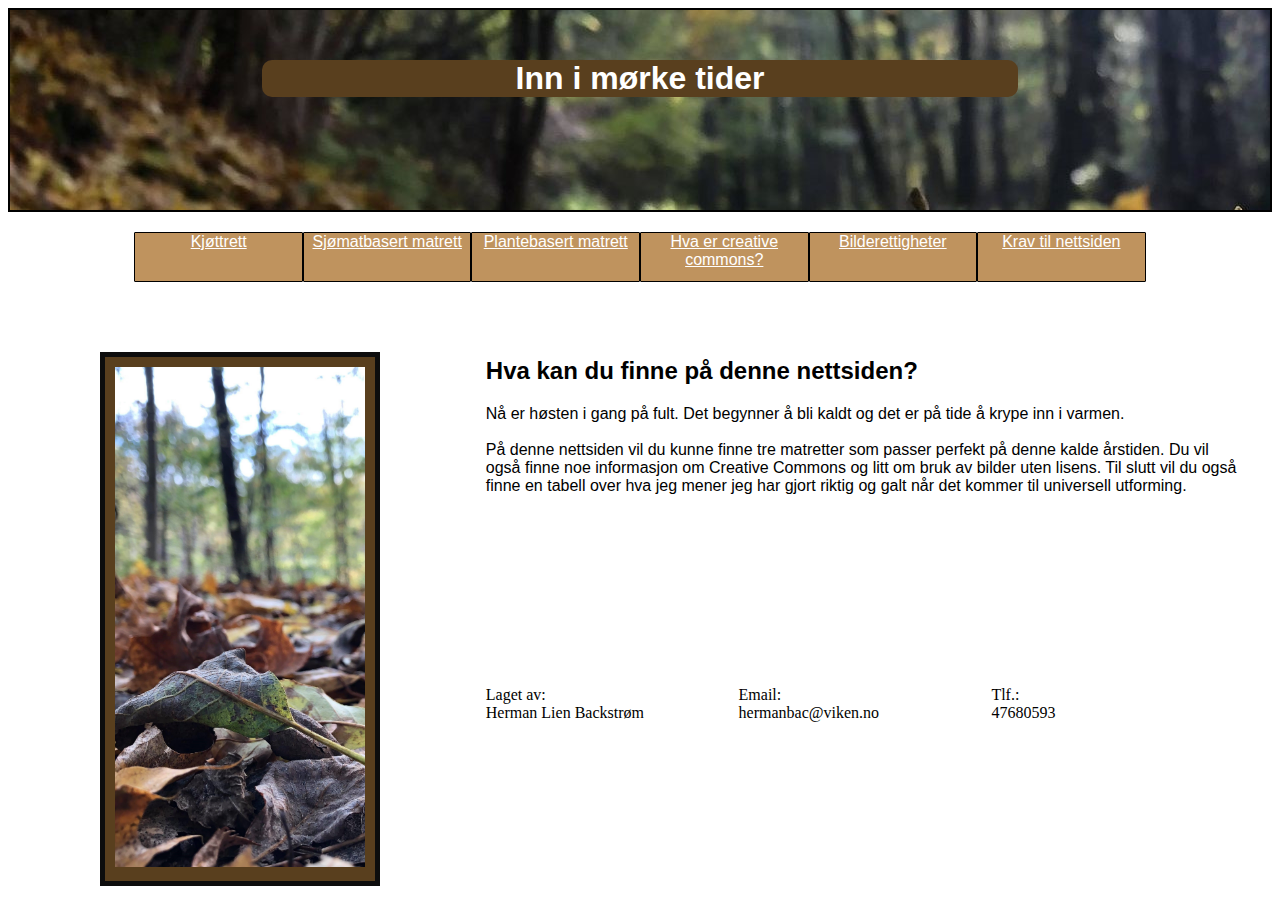
<file: Høstmat/Index.html>
<!DOCTYPE html>
<html lang="nb">
<head>
    <meta charset="UTF-8">
    <title>Hjemmeside</title>
    <link rel="Stylesheet" href="CSS.css">
</head>
<body>

<div id="banner">
    <h1>Inn i mørke tider</h1>
</div>

<div id="nav">
    <div><a href="kjøttrett.html">Kjøttrett</a></div>
    <div><a href="sjømatrett.html">Sjømatbasert matrett</a></div>
    <div><a href="planterett.html">Plantebasert matrett</a></div>
    <div><a href="creativecommons.html">Hva er creative commons?</a></div>
    <div><a href="bilderettigheter.html">Bilderettigheter</a></div>
    <div><a href="krav.html">Krav til nettsiden</a></div>
</div>

<div id="bilde">
    <img src="høstbilde.jpg" width="250" height="500" alt="Bilde av blader på bakken Lisens: tatt bilde selv">
</div>

<div id="info">
    <h2>Hva kan du finne på denne nettsiden?</h2>
    <p>
        Nå er høsten i gang på fult. Det begynner å bli kaldt og det er på tide å krype inn i varmen.<br><br> På denne nettsiden vil du kunne finne tre matretter som passer perfekt på denne kalde årstiden. Du vil også finne noe informasjon om Creative Commons og litt om bruk av bilder uten lisens. Til slutt vil du også finne en tabell over hva jeg mener jeg har gjort riktig og galt når det kommer til universell utforming.
    </p>
</div>


<div id="kontaktinfo">
    <div><p>Laget av:<br> Herman Lien Backstrøm</p></div>
    <div><p>Email:<br> hermanbac@viken.no</p></div>
    <div><p>Tlf.:<br> 47680593</p></div>
</div>
</body>
</html>
</file>
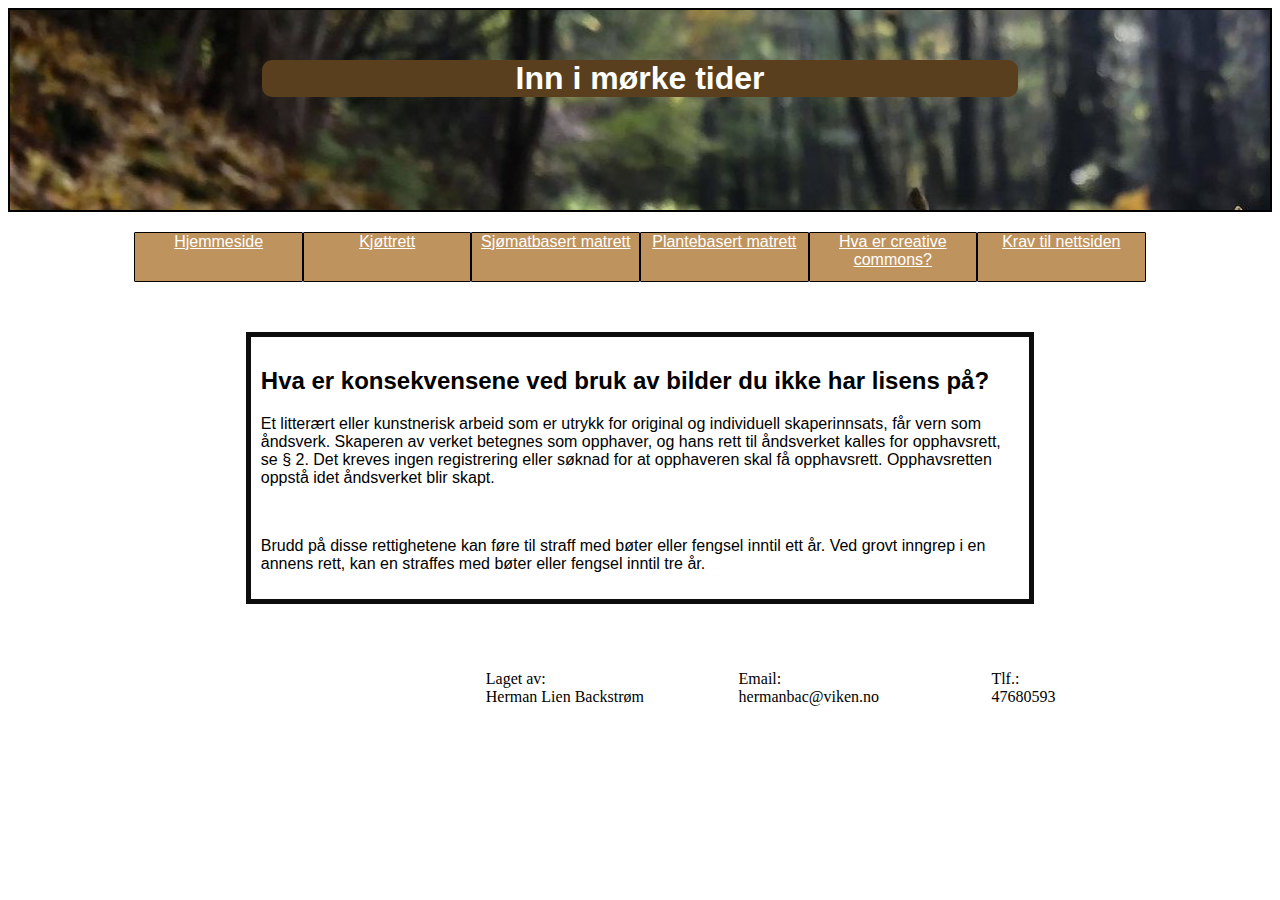
<file: Høstmat/bilderettigheter.html>
<!DOCTYPE html>
<html lang="nb">
<head>
    <meta charset="UTF-8">
    <title>Konsekvenser ved bruk av bilder</title>
    <link rel="Stylesheet" href="CSS.css">
</head>
<body>
<div id="banner">
    <h1>Inn i mørke tider</h1>
</div>

<div id="nav">
    <div><a href="Index.html">Hjemmeside</a></div>
    <div><a href="kjøttrett.html">Kjøttrett</a></div>
    <div><a href="sjømatrett.html">Sjømatbasert matrett</a></div>
    <div><a href="planterett.html">Plantebasert matrett</a></div>
    <div><a href="creativecommons.html">Hva er creative commons?</a></div>
    <div><a href="krav.html">Krav til nettsiden</a></div>
</div>
<div id="info2">
    <h2>Hva er konsekvensene ved bruk av bilder du ikke har lisens på?</h2>
    <p>Et litterært eller kunstnerisk arbeid som er utrykk for original og individuell skaperinnsats, får vern som åndsverk. Skaperen av verket betegnes som opphaver, og hans rett til åndsverket kalles for opphavsrett, se § 2. Det kreves ingen registrering eller søknad for at opphaveren skal få opphavsrett. Opphavsretten oppstå idet åndsverket blir skapt.</p>
    <br>
    <p>Brudd på disse rettighetene kan føre til straff med bøter eller fengsel inntil ett år. Ved grovt inngrep i en annens rett, kan en straffes med bøter eller fengsel inntil tre år.</p>
</div>

<div id="kontaktinfo">
    <div><p>Laget av:<br> Herman Lien Backstrøm</p></div>
    <div><p>Email:<br> hermanbac@viken.no</p></div>
    <div><p>Tlf.:<br> 47680593</p></div>
</div>
</body>
</html>
</file>
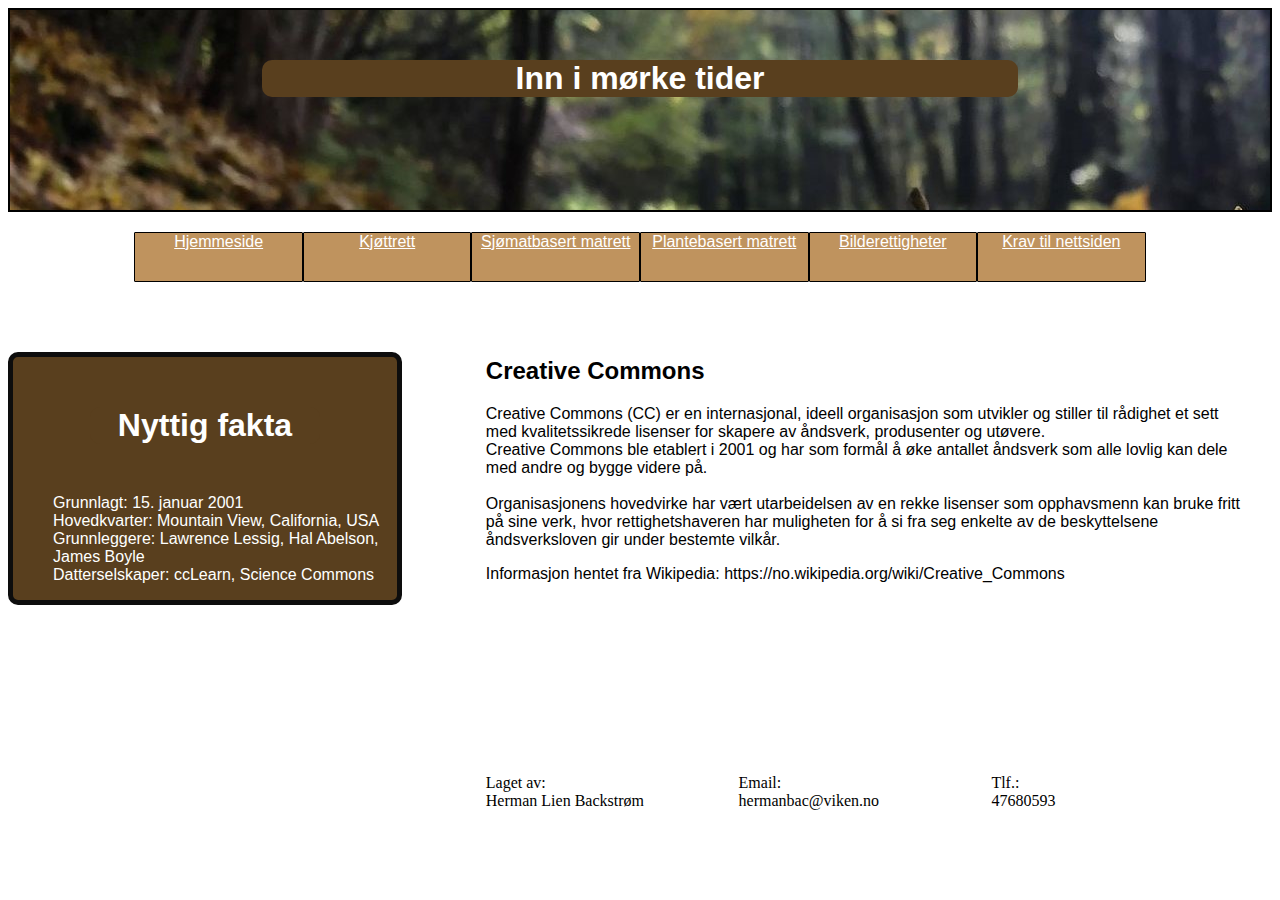
<file: Høstmat/creativecommons.html>
<!DOCTYPE html>
<html lang="nb">
<head>
    <meta charset="UTF-8">
    <title>Hva er Creative Commons?</title>
    <link rel="Stylesheet" href="CSS.css">
</head>
<body>
<div id="banner">
    <h1>Inn i mørke tider</h1>
</div>

<div id="nav">
    <div><a href="Index.html">Hjemmeside</a></div>
    <div><a href="kjøttrett.html">Kjøttrett</a></div>
    <div><a href="sjømatrett.html">Sjømatbasert matrett</a></div>
    <div><a href="planterett.html">Plantebasert matrett</a></div>
    <div><a href="bilderettigheter.html">Bilderettigheter</a></div>
    <div><a href="krav.html">Krav til nettsiden</a></div>
</div>
<div id="lenker">
    <h1>Nyttig fakta</h1>
    <ul>
        <li> Grunnlagt: 15. januar 2001 </li>
        <li> Hovedkvarter: Mountain View, California, USA </li>
        <li> Grunnleggere: Lawrence Lessig, Hal Abelson, James Boyle </li>
        <li> Datterselskaper: ccLearn, Science Commons </li>
    </ul>

</div>

<div id="info">
    <h2>Creative Commons</h2>
    <p>Creative Commons (CC) er en internasjonal, ideell organisasjon som utvikler og stiller til rådighet et sett med kvalitetssikrede lisenser for skapere av åndsverk, produsenter og utøvere.<br> Creative Commons ble etablert i 2001 og har som formål å øke antallet åndsverk som alle lovlig kan dele med andre og bygge videre på.<br><br> Organisasjonens hovedvirke har vært utarbeidelsen av en rekke lisenser som opphavsmenn kan bruke fritt på sine verk, hvor rettighetshaveren har muligheten for å si fra seg enkelte av de beskyttelsene åndsverksloven gir under bestemte vilkår.</p>
    <p>Informasjon hentet fra Wikipedia: https://no.wikipedia.org/wiki/Creative_Commons</p>
</div>

<div id="kontaktinfo">
    <div><p>Laget av:<br> Herman Lien Backstrøm</p></div>
    <div><p>Email:<br> hermanbac@viken.no</p></div>
    <div><p>Tlf.:<br> 47680593</p></div>
</div>
</body>
</html>
</file>
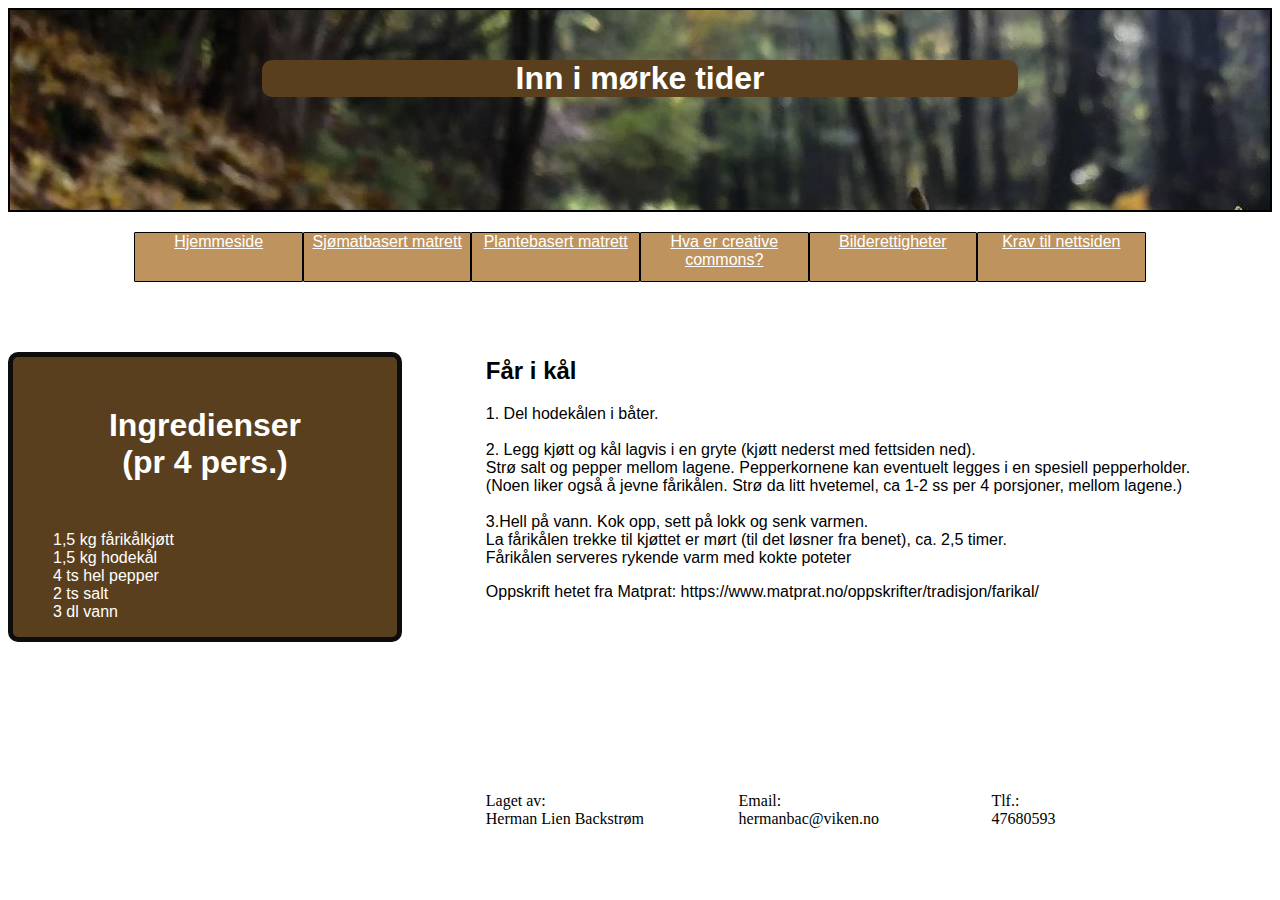
<file: Høstmat/kjøttrett.html>
<!DOCTYPE html>
<html lang="nb">
<head>
    <meta charset="UTF-8">
    <title>Kjøttrett</title>
    <link rel="Stylesheet" href="CSS.css">
</head>
<body>
<div id="banner">
    <h1>Inn i mørke tider</h1>
</div>

<div id="nav">
    <div><a href="Index.html">Hjemmeside</a></div>
    <div><a href="sjømatrett.html">Sjømatbasert matrett</a></div>
    <div><a href="planterett.html">Plantebasert matrett</a></div>
    <div><a href="creativecommons.html">Hva er creative commons?</a></div>
    <div><a href="bilderettigheter.html">Bilderettigheter</a></div>
    <div><a href="krav.html">Krav til nettsiden</a></div>
</div>
<div id="lenker">
    <h1>Ingredienser (pr 4 pers.)</h1>
    <ul>
        <li> 1,5 kg fårikålkjøtt </li>
        <li> 1,5 kg hodekål </li>
        <li> 4 ts hel pepper</li>
        <li> 2 ts salt </li>
        <li> 3 dl vann </li>
    </ul>
</div>

<div id="info">
    <h2>Får i kål</h2>
    <p>1. Del hodekålen i båter.
        <br>
        <br>
        2. Legg kjøtt og kål lagvis i en gryte (kjøtt nederst med fettsiden ned). <br> Strø salt og pepper mellom lagene. Pepperkornene kan eventuelt legges i en spesiell pepperholder. <br> (Noen liker også å jevne fårikålen. Strø da litt hvetemel, ca 1-2 ss per 4 porsjoner, mellom lagene.)
        <br>
        <br>
        3.Hell på vann. Kok opp, sett på lokk og senk varmen. <br> La fårikålen trekke til kjøttet er mørt (til det løsner fra benet), ca. 2,5 timer. <br>
        Fårikålen serveres rykende varm med kokte poteter</p>
    <p>Oppskrift hetet fra Matprat: https://www.matprat.no/oppskrifter/tradisjon/farikal/</p>
</div>
<div id="kontaktinfo">
    <div><p>Laget av:<br> Herman Lien Backstrøm</p></div>
    <div><p>Email:<br> hermanbac@viken.no</p></div>
    <div><p>Tlf.:<br> 47680593</p></div>
</div>
</body>
</html>
</file>
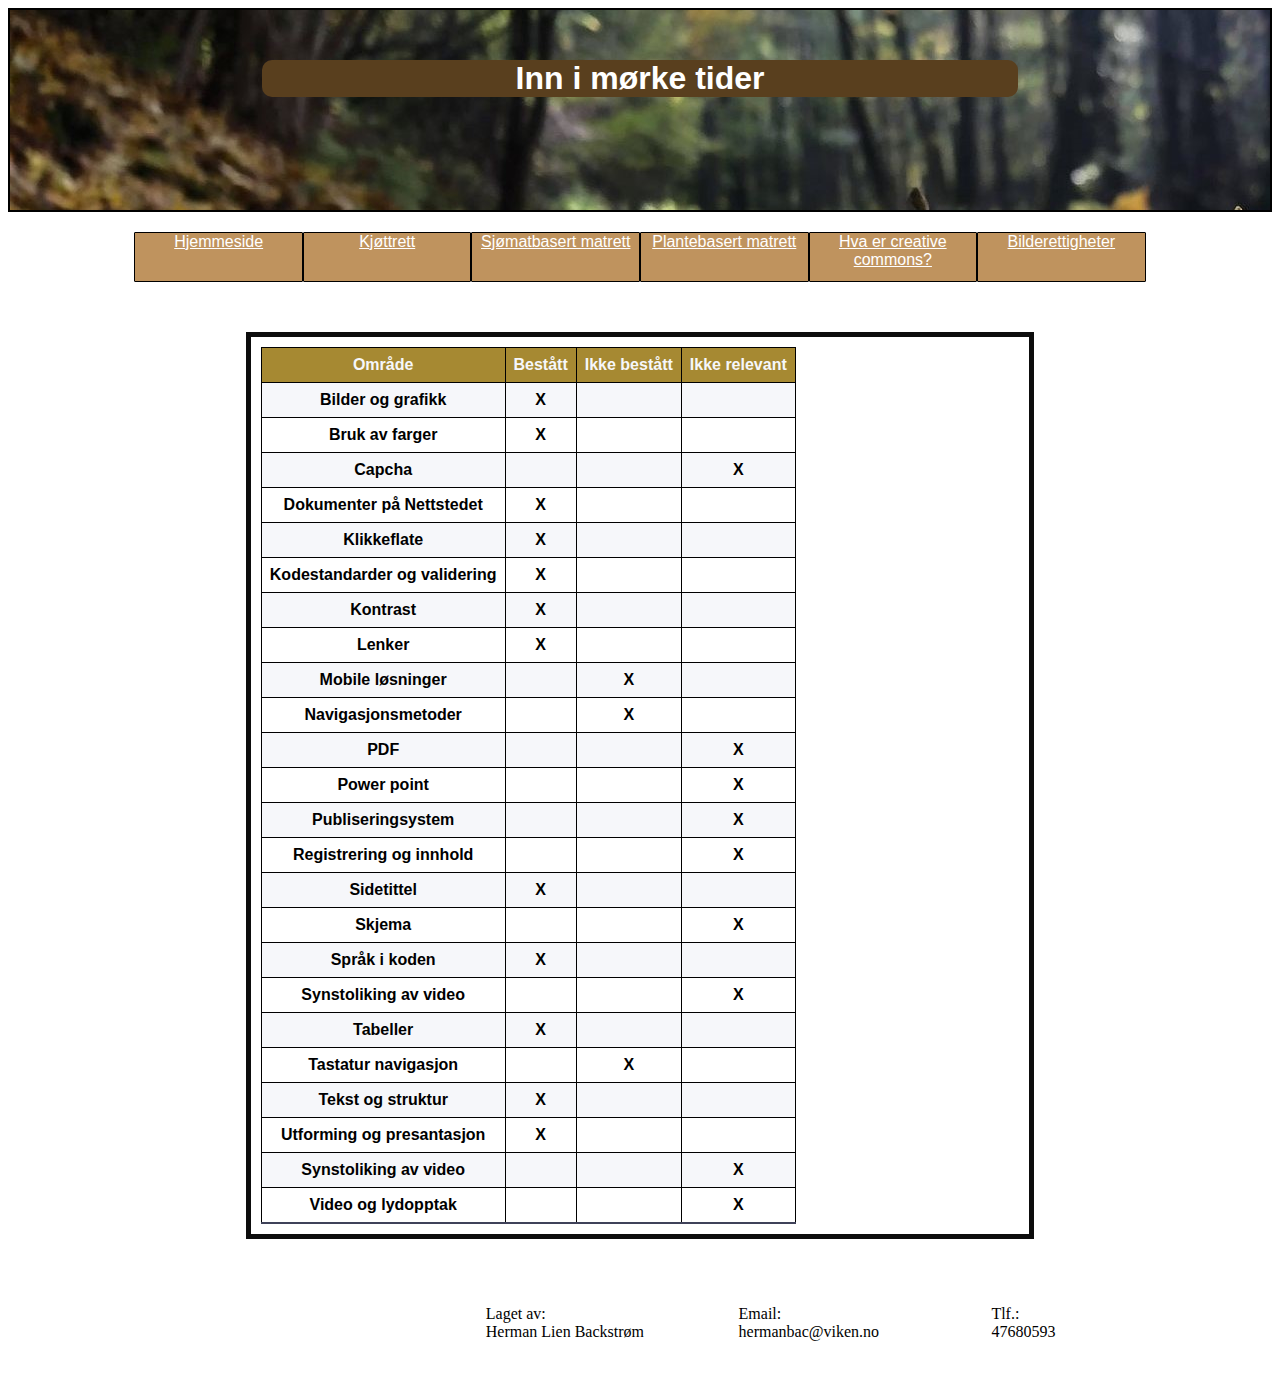
<file: Høstmat/krav.html>
<!DOCTYPE html>
<html lang="nb">
<head>
    <meta charset="UTF-8">
    <title>Oppfylling av krav</title>
    <link rel="Stylesheet" href="CSS.css">
</head>
<body>
<div id="banner">
    <h1>Inn i mørke tider</h1>
</div>

<div id="nav">
    <div><a href="Index.html">Hjemmeside</a></div>
    <div><a href="kjøttrett.html">Kjøttrett</a></div>
    <div><a href="sjømatrett.html">Sjømatbasert matrett</a></div>
    <div><a href="planterett.html">Plantebasert matrett</a></div>
    <div><a href="creativecommons.html">Hva er creative commons?</a></div>
    <div><a href="bilderettigheter.html">Bilderettigheter</a></div>
</div>
<div id="info2">
    <table>
        <thead>
        <tr>
            <th>Område</th>
            <th>Bestått</th>
            <th>Ikke bestått</th>
            <th>Ikke relevant</th>
        </tr>
        </thead>
        <tbody>
        <tr>
            <th>Bilder og grafikk</th>
            <th> X </th>
            <th> </th>
            <th> </th>
        </tr>
        <tr>
            <th>Bruk av farger</th>
            <th> X </th>
            <th> </th>
            <th> </th>
        </tr>
        <tr>
            <th>Capcha</th>
            <th> </th>
            <th> </th>
            <th> X </th>
        </tr>
        <tr>
            <th>Dokumenter på Nettstedet</th>
            <th> X </th>
            <th> </th>
            <th> </th>
        </tr>
        <tr>
            <th>Klikkeflate</th>
            <th> X </th>
            <th> </th>
            <th> </th>
        </tr>
        <tr>
            <th>Kodestandarder og validering</th>
            <th> X </th>
            <th> </th>
            <th> </th>
        </tr>
        <tr>
            <th>Kontrast</th>
            <th> X </th>
            <th> </th>
            <th> </th>
        </tr>
        <tr>
            <th>Lenker</th>
            <th> X </th>
            <th> </th>
            <th> </th>
        </tr>
        <tr>
            <th>Mobile løsninger</th>
            <th> </th>
            <th> X </th>
            <th> </th>
        </tr>
        <tr>
            <th>Navigasjonsmetoder</th>
            <th> </th>
            <th> X </th>
            <th> </th>
        </tr>
        <tr>
            <th>PDF</th>
            <th> </th>
            <th> </th>
            <th> X </th>
        </tr>
        <tr>
            <th>Power point</th>
            <th> </th>
            <th> </th>
            <th> X </th>
        </tr>
        <tr>
            <th>Publiseringsystem</th>
            <th> </th>
            <th> </th>
            <th> X </th>

        </tr>
        <tr>
            <th>Registrering og innhold</th>
            <th> </th>
            <th> </th>
            <th> X </th>
        </tr>
        <tr>
            <th>Sidetittel</th>
            <th> X </th>
            <th> </th>
            <th> </th>
        </tr>
        <tr>
            <th>Skjema</th>
            <th> </th>
            <th> </th>
            <th> X </th>
        </tr>
        <tr>
            <th>Språk i koden</th>
            <th> X</th>
            <th> </th>
            <th> </th>
        </tr>
        <tr>
            <th>Synstoliking av video</th>
            <th> </th>
            <th> </th>
            <th> X</th>
        </tr>
        <tr>
            <th>Tabeller</th>
            <th> X</th>
            <th> </th>
            <th> </th>
        </tr>
        <tr>
            <th>Tastatur navigasjon</th>
            <th> </th>
            <th> X </th>
            <th> </th>
        </tr>
        <tr>
            <th>Tekst og struktur</th>
            <th> X </th>
            <th> </th>
            <th> </th>
        </tr>
        <tr>
            <th>Utforming og presantasjon</th>
            <th> X </th>
            <th> </th>
            <th> </th>
        </tr>
        <tr>
            <th>Synstoliking av video</th>
            <th> </th>
            <th> </th>
            <th> X </th>
        </tr>
        <tr>
            <th>Video og lydopptak</th>
            <th> </th>
            <th> </th>
            <th> X </th>
        </tr>



        </tbody>
    </table>
</div>
<div id="kontaktinfo">
    <div><p>Laget av:<br> Herman Lien Backstrøm</p></div>
    <div><p>Email:<br> hermanbac@viken.no</p></div>
    <div><p>Tlf.:<br> 47680593</p></div>
</div>
</body>
</html>
</file>
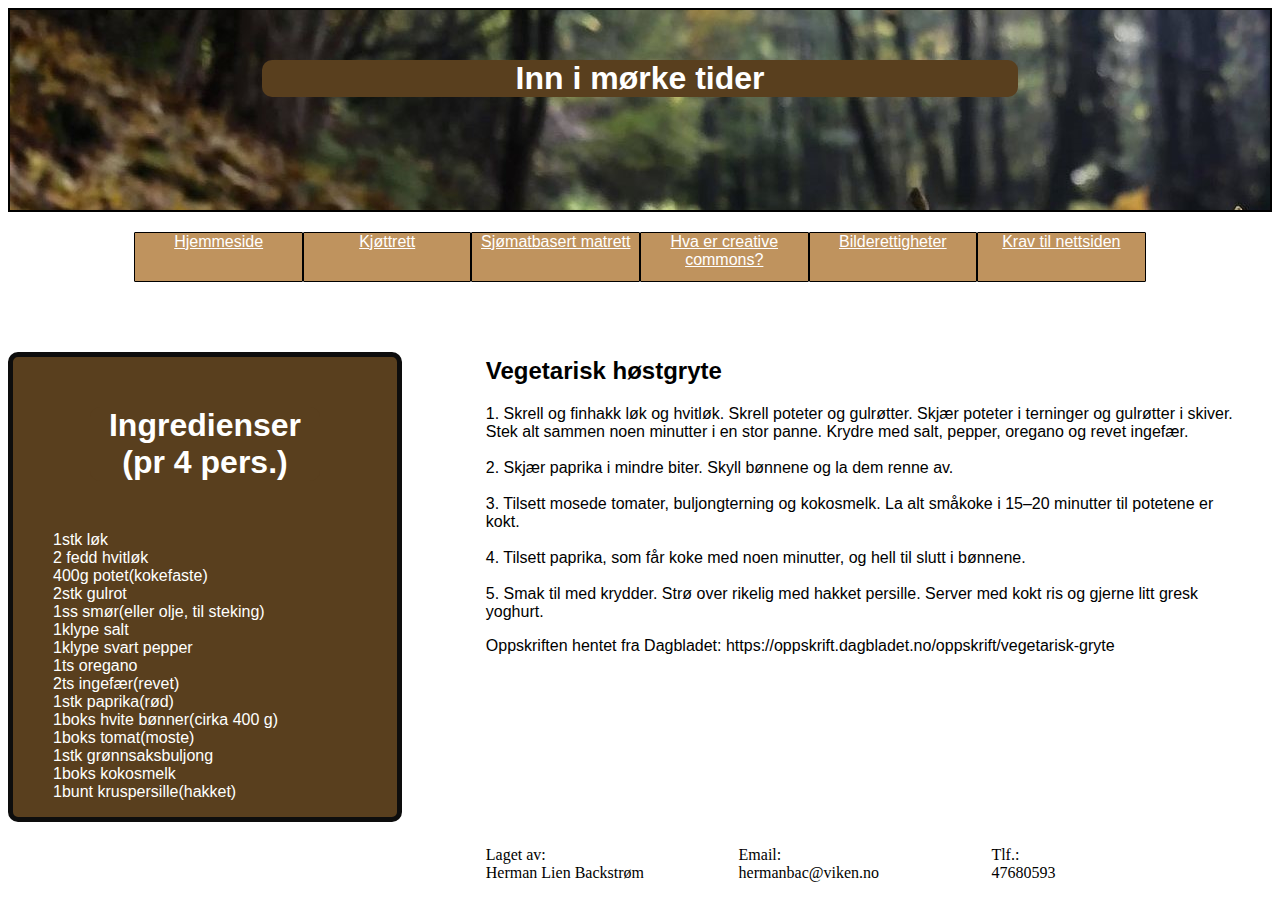
<file: Høstmat/planterett.html>
<!DOCTYPE html>
<html lang="nb">
<head>
    <meta charset="UTF-8">
    <title>Plante-rett</title>
    <link rel="Stylesheet" href="CSS.css">
</head>
<body>
<div id="banner">
    <h1>Inn i mørke tider</h1>
</div>

<div id="nav">
    <div><a href="Index.html">Hjemmeside</a></div>
    <div><a href="kjøttrett.html">Kjøttrett</a></div>
    <div><a href="sjømatrett.html">Sjømatbasert matrett</a></div>
    <div><a href="creativecommons.html">Hva er creative commons?</a></div>
    <div><a href="bilderettigheter.html">Bilderettigheter</a></div>
    <div><a href="krav.html">Krav til nettsiden</a></div>
</div>

<div id="lenker">
    <h1>Ingredienser (pr 4 pers.)</h1>
    <ul>
        <li> 1stk løk </li>
        <li> 2 fedd hvitløk </li>
        <li> 400g potet(kokefaste)</li>
        <li> 2stk gulrot </li>
        <li> 1ss smør(eller olje, til steking) </li>
        <li> 1klype salt </li>
        <li> 1klype svart pepper </li>
        <li> 1ts oregano </li>
        <li> 2ts ingefær(revet) </li>
        <li> 1stk paprika(rød) </li>
        <li> 1boks hvite bønner(cirka 400 g) </li>
        <li> 1boks tomat(moste) </li>
        <li> 1stk grønnsaksbuljong </li>
        <li> 1boks kokosmelk </li>
        <li> 1bunt kruspersille(hakket) </li>
    </ul>
</div>

<div id="info">
    <h2>Vegetarisk høstgryte </h2>
    <p>1. Skrell og finhakk løk og hvitløk. Skrell poteter og gulrøtter. Skjær poteter i terninger og gulrøtter i skiver. Stek alt sammen noen minutter i en stor panne. Krydre med salt, pepper, oregano og revet ingefær.
        <br>
        <br>
        2. Skjær paprika i mindre biter. Skyll bønnene og la dem renne av.
        <br>
        <br>
        3. Tilsett mosede tomater, buljongterning og kokosmelk. La alt småkoke i 15–20 minutter til potetene er kokt.
        <br>
        <br>
        4. Tilsett paprika, som får koke med noen minutter, og hell til slutt i bønnene.
        <br>
        <br>
        5. Smak til med krydder. Strø over rikelig med hakket persille. Server med kokt ris og gjerne litt gresk yoghurt.
    </p>
    <p>Oppskriften hentet fra Dagbladet: https://oppskrift.dagbladet.no/oppskrift/vegetarisk-gryte</p>
</div>

<div id="kontaktinfo">
    <div><p>Laget av:<br> Herman Lien Backstrøm</p></div>
    <div><p>Email:<br> hermanbac@viken.no</p></div>
    <div><p>Tlf.:<br> 47680593</p></div>
</div>
</body>
</html>
</file>
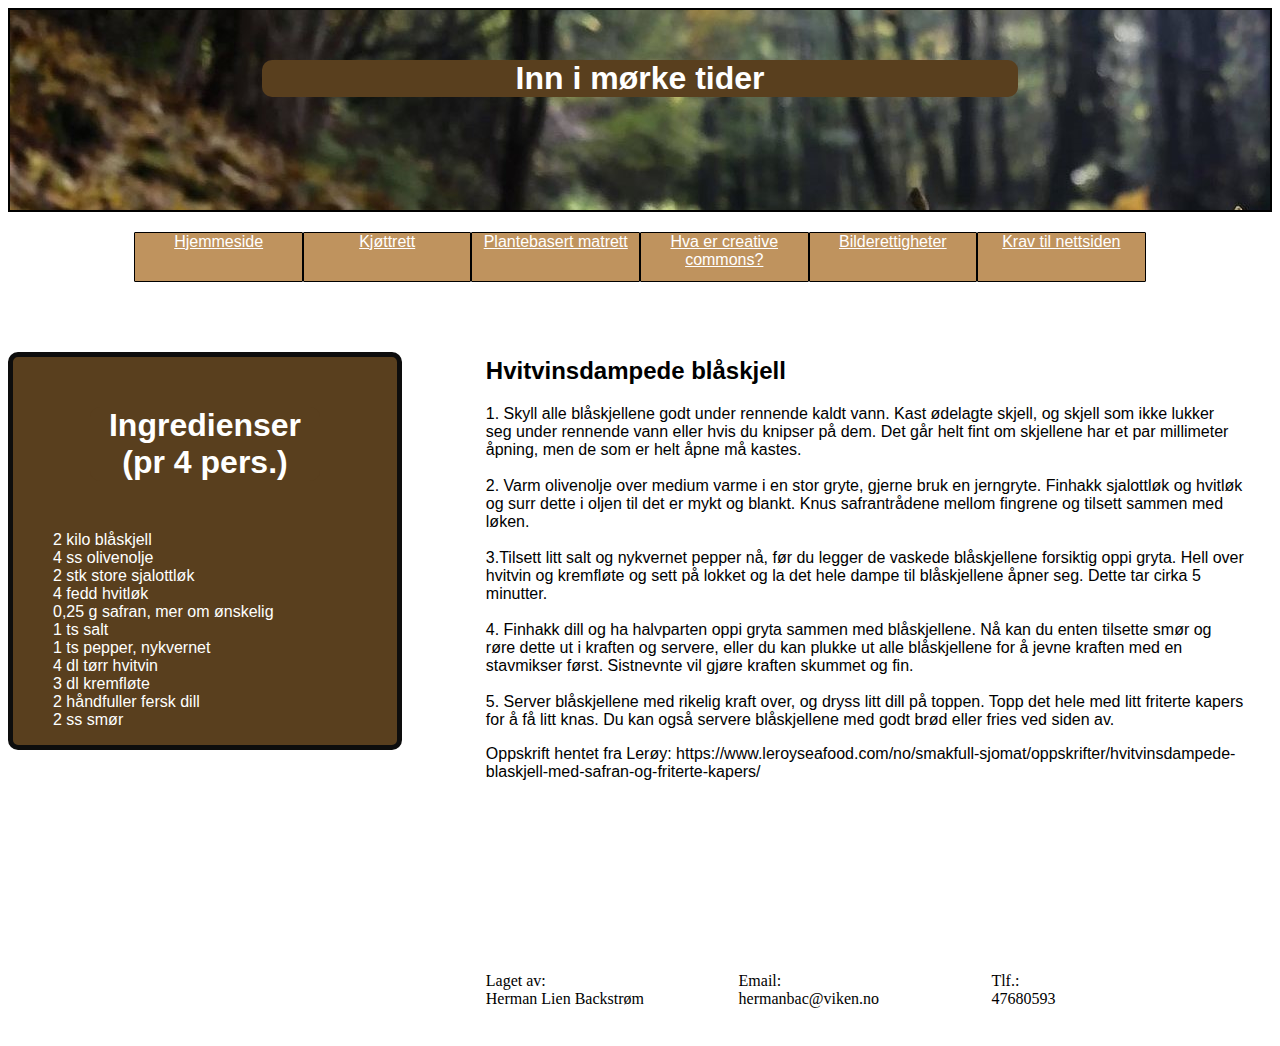
<file: Høstmat/sjømatrett.html>
<!DOCTYPE html>
<html lang="nb">
<head>
    <meta charset="UTF-8">
    <title>Sjømat-rett</title>
    <link rel="Stylesheet" href="CSS.css">
</head>
<body>
<div id="banner">
    <h1>Inn i mørke tider</h1>
</div>

<div id="nav">
    <div><a href="Index.html">Hjemmeside</a></div>
    <div><a href="kjøttrett.html">Kjøttrett</a></div>
    <div><a href="planterett.html">Plantebasert matrett</a></div>
    <div><a href="creativecommons.html">Hva er creative commons?</a></div>
    <div><a href="bilderettigheter.html">Bilderettigheter</a></div>
    <div><a href="krav.html">Krav til nettsiden</a></div>
</div>
<div id="lenker">
    <h1>Ingredienser (pr 4 pers.)</h1>
    <ul>
        <li> 2 kilo blåskjell </li>
        <li> 4 ss olivenolje </li>
        <li> 2 stk store sjalottløk</li>
        <li> 4 fedd hvitløk</li>
        <li> 0,25 g safran, mer om ønskelig </li>
        <li> 1 ts salt </li>
        <li> 1 ts pepper, nykvernet</li>
        <li> 4 dl tørr hvitvin </li>
        <li> 3 dl kremfløte </li>
        <li> 2 håndfuller fersk dill </li>
        <li> 2 ss smør</li>
    </ul>
</div>

<div id="info">
    <h2>Hvitvinsdampede blåskjell</h2>
    <p>1. Skyll alle blåskjellene godt under rennende kaldt vann. Kast ødelagte skjell, og skjell som ikke lukker seg under rennende vann eller hvis du knipser på dem. Det går helt fint om skjellene har et par millimeter åpning, men de som er helt åpne må kastes.
        <br>
        <br>
        2. Varm olivenolje over medium varme i en stor gryte, gjerne bruk en jerngryte. Finhakk sjalottløk og hvitløk og surr dette i oljen til det er mykt og blankt. Knus safrantrådene mellom fingrene og tilsett sammen med løken.
        <br>
        <br>
        3.Tilsett litt salt og nykvernet pepper nå, før du legger de vaskede blåskjellene forsiktig oppi gryta. Hell over hvitvin og kremfløte og sett på lokket og la det hele dampe til blåskjellene åpner seg. Dette tar cirka 5 minutter.
        <br>
        <br>
        4. Finhakk dill og ha halvparten oppi gryta sammen med blåskjellene. Nå kan du enten tilsette smør og røre dette ut i kraften og servere, eller du kan plukke ut alle blåskjellene for å jevne kraften med en stavmikser først. Sistnevnte vil gjøre kraften skummet og fin.
        <br>
        <br>
        5. Server blåskjellene med rikelig kraft over, og dryss litt dill på toppen. Topp det hele med litt friterte kapers for å få litt knas. Du kan også servere blåskjellene med godt brød eller fries ved siden av.

    </p>
    <p>Oppskrift hentet fra Lerøy: https://www.leroyseafood.com/no/smakfull-sjomat/oppskrifter/hvitvinsdampede-blaskjell-med-safran-og-friterte-kapers/</p>
</div>

<div id="kontaktinfo">
    <div><p>Laget av:<br> Herman Lien Backstrøm</p></div>
    <div><p>Email:<br> hermanbac@viken.no</p></div>
    <div><p>Tlf.:<br> 47680593</p></div>
</div>
</body>
</html>
</file>
<file: Høstmat/CSS.css>
#nav {
    display: grid;
    grid-template-columns: repeat(6, 1fr);
    width: 80%;
    margin: 20px auto;
    height: 50px;
    text-align: center;
}
#nav > div {
    background-color: #BF935E;
    border: 1px solid black;
    border-radius: 1px;
}

#banner {
    position: center;
    background-image: url("Høstblader 2.jpg");
    margin: auto;
    width: auto;
    border: 2px solid black;
    height: 200px;

}
h1 {
    font-family: Arial, sans-serif;
    text-align: center;
    color: white;
    margin: 50px auto;
    background-color: #593F1E;
    border-radius: 10px;
    width: 60%;
}

#lenker {
    position: absolute;
    font-family: Arial, sans-serif;
    width: 30%;
    margin: 50px auto;
    background-color: #593F1E;
    border-radius: 10px;
    border: 5px solid #0D0D0D;
    color: white;
}

#info {
    position: relative;
    left: 225px;
    bottom: 50px;
    font-family: Arial, sans-serif;
    color: black;
    width: 60%;
    margin: 125px auto;
    background-color: white;
}
#info2 {
    font-family: Arial, sans-serif;
    color: black;
    width: 60%;
    margin: 50px auto;
    background-color: white;
    border: 5px solid #0D0D0D;
    padding: 10px;
}
#kontaktinfo {
    position: relative;
    left: 225px;
    bottom: auto;
    display: grid;
    grid-template-columns: repeat(3, 1fr);
    width: 60%;
    margin: 40px auto;
    height: 50px;
}



a {
    color: white;
    font-family: Arial, sans-serif;
}

table {
    border-collapse: collapse;
    border-bottom: 2px solid #3f4259;
}
th, td {
    border: 1px solid #000000;
    padding: 8px;
}
thead > tr {
    background-color: #A68932;
    color: #f6f7fa;
}
tbody > tr:nth-child(odd) {
    background-color: #f6f7fa;
}

#bilde {
    position: absolute;
    width: 250px;
    left: 100px;
    font-family: Arial, sans-serif;
    margin: 50px auto;
    border: 5px solid #0D0D0D;
    padding: 10px;
    background: #593F1E;
}
ul {
    list-style-type: none;
}
</file>
